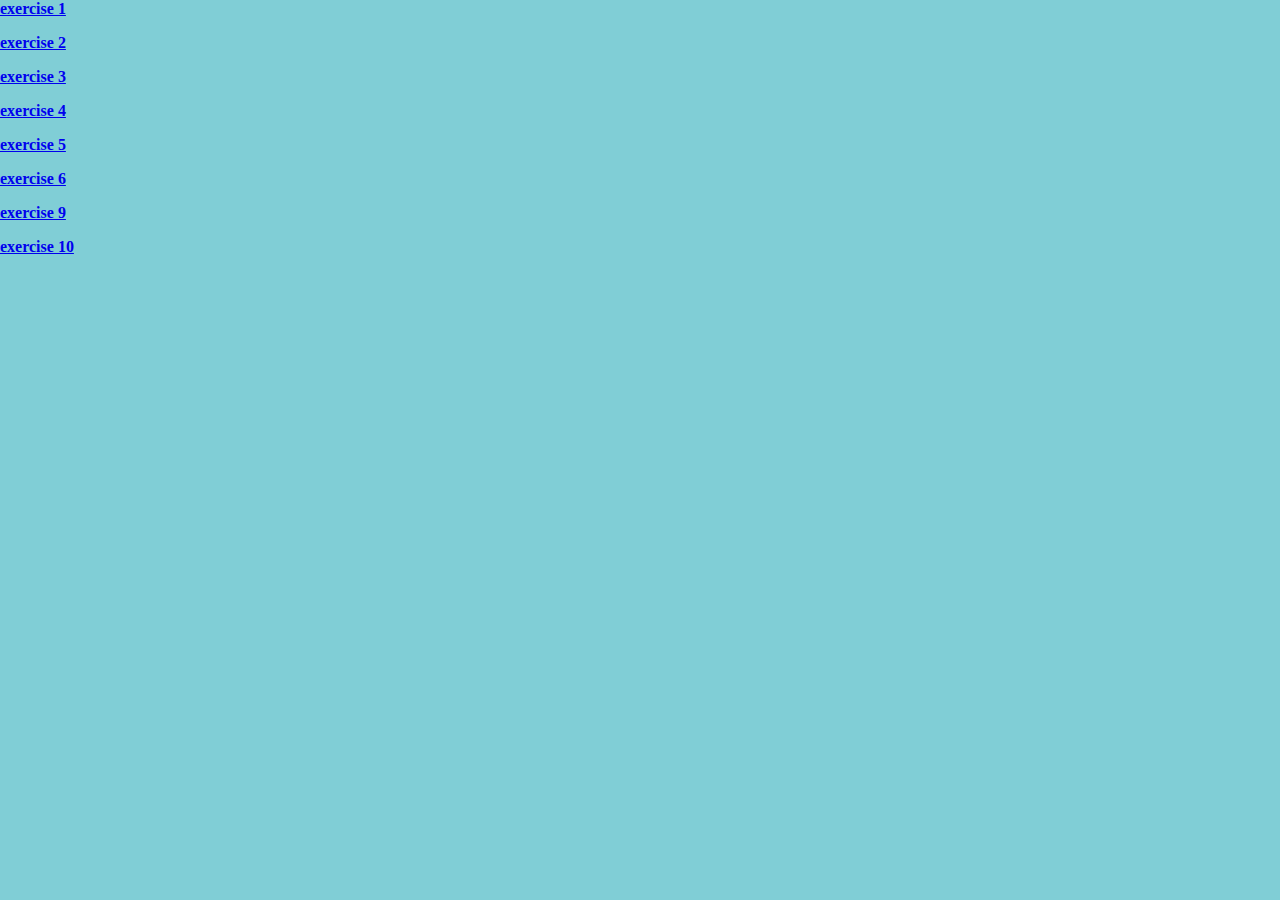
<file: index.html>
<html>
    <head>
        <title>urk17cs227</title>
        <meta charset="UTF-8">
        <meta name="viewport" content="width=device-width, initial-scale=1.0">
        <link rel="stylesheet" type="text/css" href="stylesss.css">
    </head>
    <body>
    
       <p> <a href="sudheerweb1.html">exercise 1</a></p>
        <p> <a href="sudheerweb2.html">exercise 2</a></p>
    <p> <a href="sudheerweb3.html">exercise 3</a></p>
    <p> <a href="sudheerweb4.html">exercise 4</a></p>
        <p> <a href="coin.html">exercise 5</a></p>
        <p> <a href="ex6.html">exercise 6</a></p>
        <p> <a href="exp9.html">exercise 9</a></p>
        <p> <a href="exp10.html">exercise 10</a></p>
        
    </body>
</html>
</file>
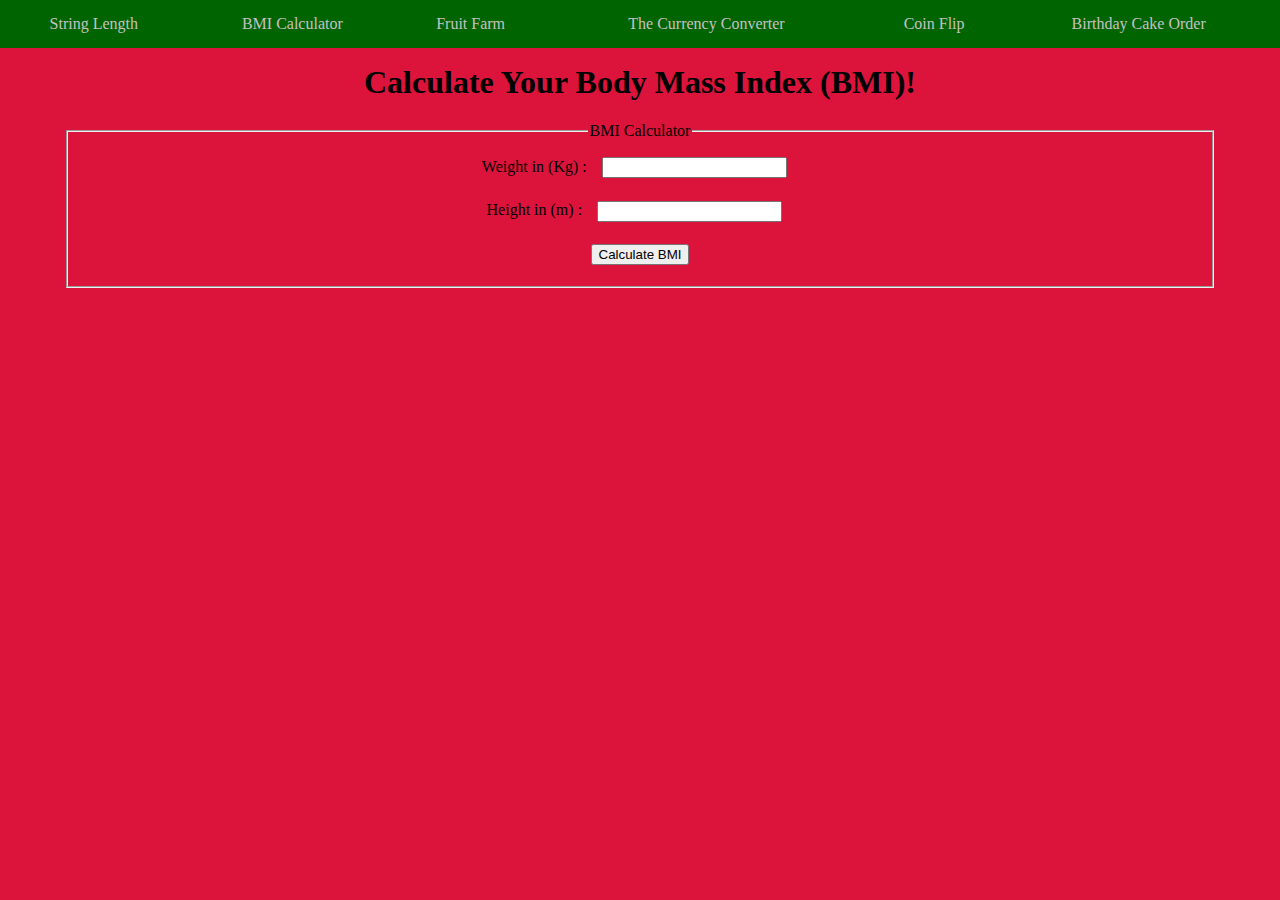
<file: bmi.html>
<!DOCTYPE html>
<!--
To change this license header, choose License Headers in Project Properties.
To change this template file, choose Tools | Templates
and open the template in the editor.
-->
<html>
    <head>
        <title>BMI Calculator</title>
        <meta charset="UTF-8">
        <meta name="viewport" content="width=device-width, initial-scale=1.0">
        <link rel='stylesheet' type='text/css' href='style5.css'>
        <style>
        input{
            margin:1%;
        }
    </style>
    </head>
    
    <body>
        <nav>
            <table width="100%">
                <tr>
                    <td><a href="stringlen.html">String Length</a></td>
                    <td><a href="bmi.html">BMI Calculator</a></td>
                    <td><a href="fruit.html">Fruit Farm</a></td>
                    <td><a href="currency.html">The Currency Converter</a></td>
                    <td><a href="coin.html">Coin Flip</a></td>
                    <td><a href="cake.html">Birthday Cake Order</a></td>
                </tr>
            </table>         
        </nav>
        <div  class ='start' style='margin:5%;'>
            <h1>Calculate Your Body Mass Index (BMI)!</h1>
            <fieldset>
                <legend>BMI Calculator</legend>
                Weight in (Kg) : <input type='text' id='weight' pattern='[0-9]*'><br>
                Height in (m)  : <input type='text' id='height'><br>
                <input type ='button' onclick='bmiCal();' value='Calculate BMI'>
            </fieldset>
            <p id='score'></p>
            <p id='type'></p>
        </div>
        <script>
        function bmiCal(){
            h = parseFloat(document.getElementById('height').value);
            w = parseFloat(document.getElementById('weight').value);
            var bmi=w/(h*h);
            var type;
            if(bmi<18){
                type='Underweight';
            }
            else if(bmi<=25){
                type='Normal';
            }
            else if(bmi<=30){
                type='Overweight';
            }
            else if(bmi>30){
                type='Obese';
            }
            document.getElementById('score').innerHTML="Your BMI Score is : "+bmi;
            document.getElementById('type').innerHTML="Your Body Type is : "+type;
        }
    </script>
    <center></center>
    </body>
    
</html>
</file>
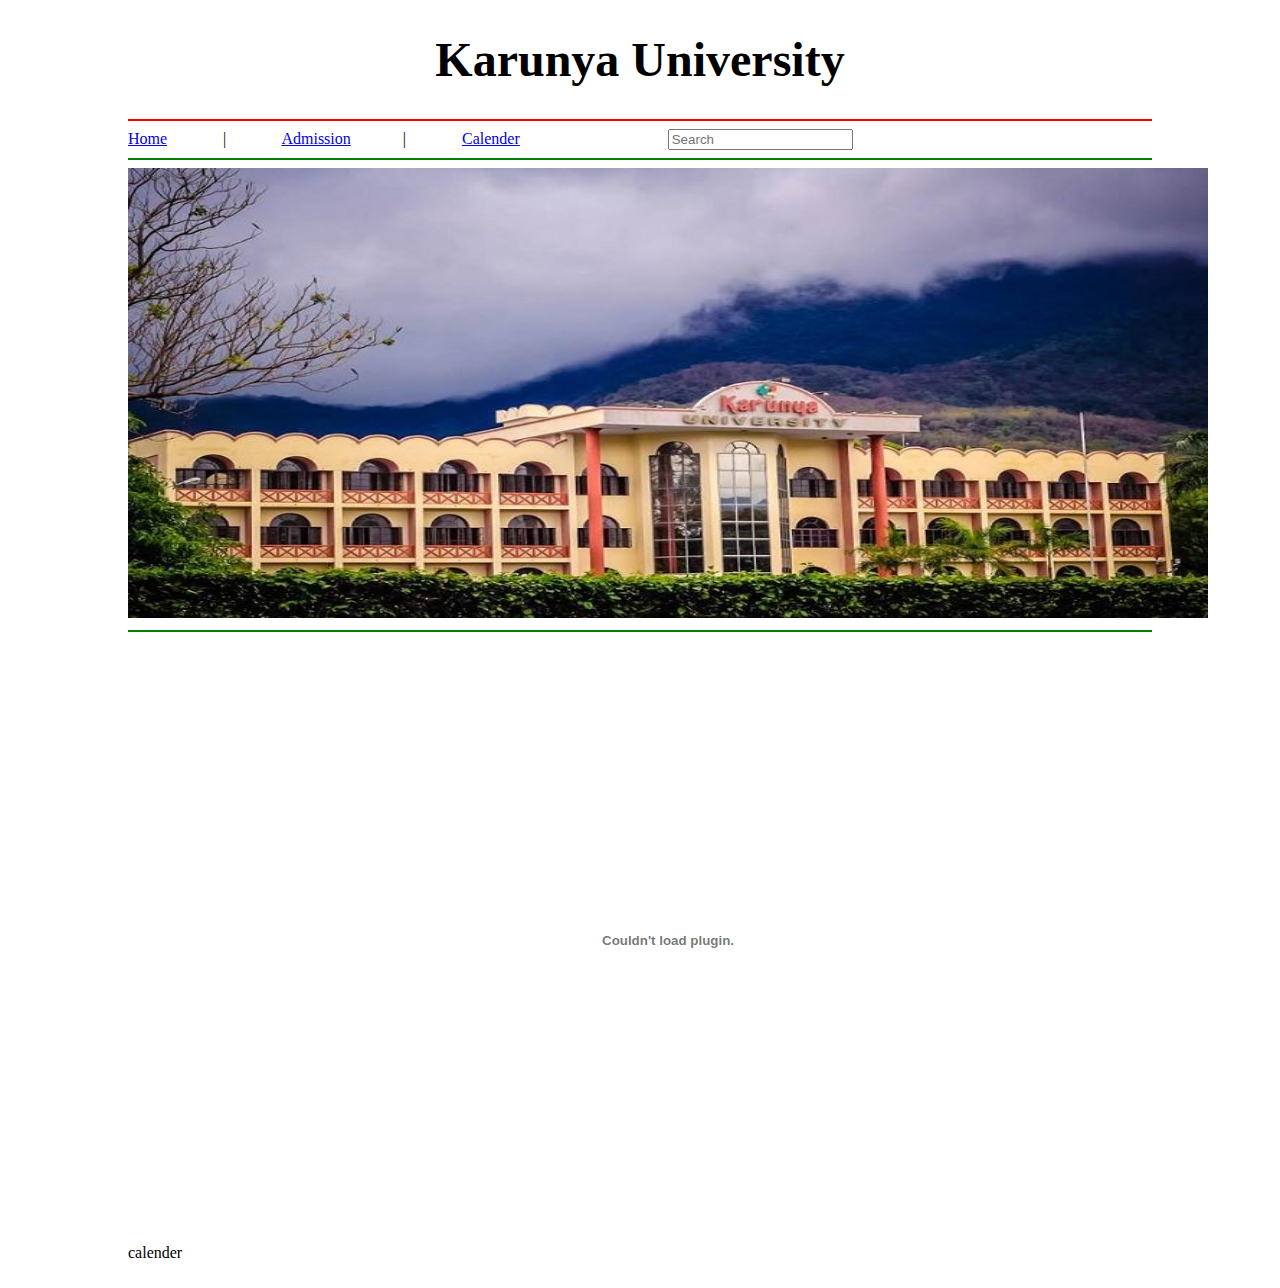
<file: caender.html>
<!DOCTYPE html>
<!--
To change this license header, choose License Headers in Project Properties.
To change this template file, choose Tools | Templates
and open the template in the editor.
-->
<html>
    <head>
        <title>URK17CS227</title>
        <meta charset="UTF-8">
        <meta name="viewport" content="width=device-width, initial-scale=1.0">
    </head>
    <body style="margin-left:10%;margin-right:10%;margin-top:2%;margin-bottom:2%">
       <div>
            <h1 style="font-size:3em" align="center">Karunya University</h1>
        </div>
        <hr color="red">
        <nav>
            <a href="sudheerweb2.html">Home</a> &emsp;&emsp;&emsp; | &emsp;&emsp;&emsp;
            <a href="newhtml.html">Admission</a>&emsp;&emsp;&emsp; | &emsp;&emsp;&emsp;
            <a href="caender.html">Calender</a>&emsp;&emsp;&emsp;&emsp;&emsp;&emsp;&emsp;&emsp;&emsp;
            <input type="text"placeholder="Search">
        </nav>
        <hr color="green">
       <div>
            <img src="karunya.jpg" width="1080px"height="450px">
            <hr color="green">
        </div>
        <nav>
            <div>
                <embed src="calender.pdf" width="1080px" height="600px">calender
            </div>
        </nav>
    </body>
</html>
</file>
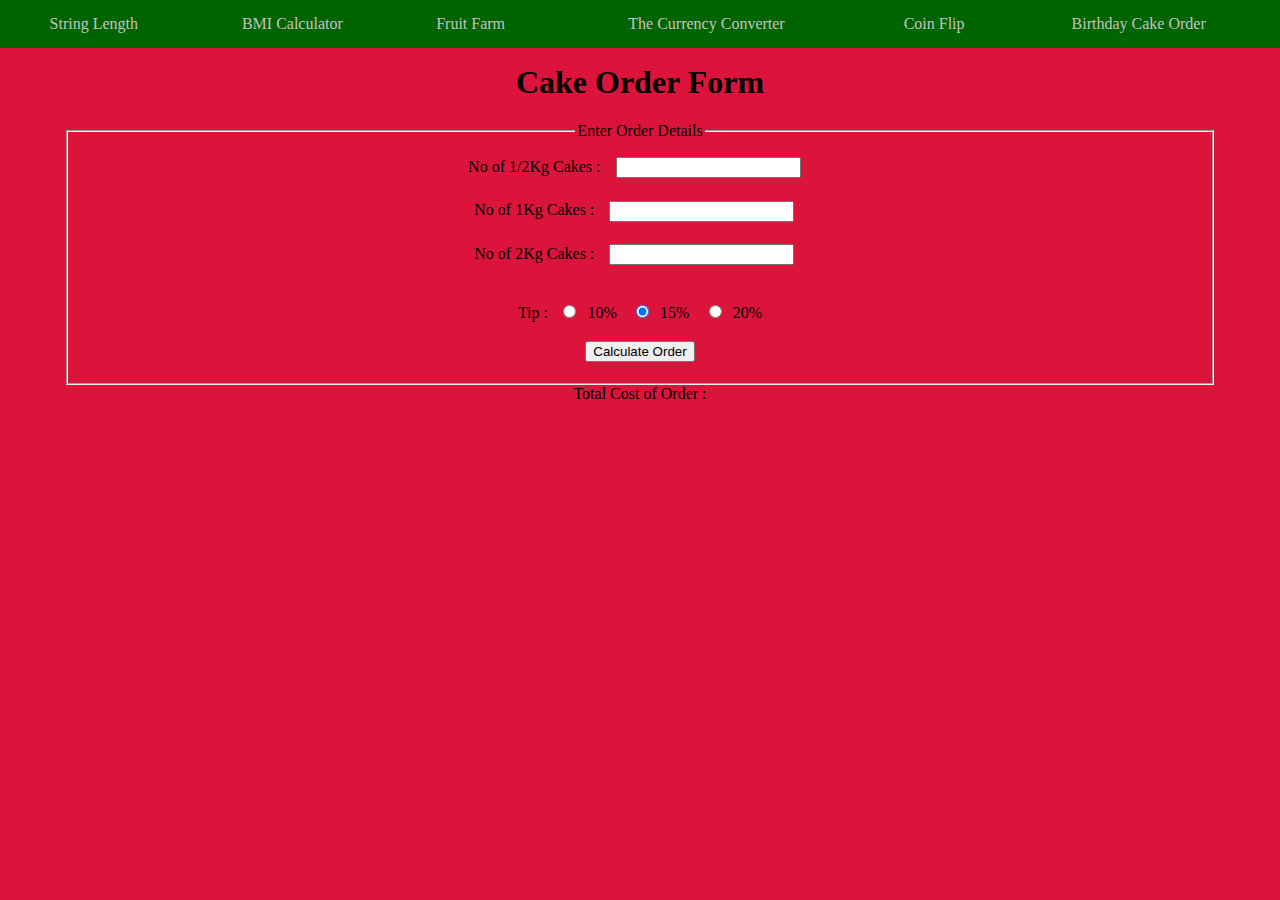
<file: cake.html>
<!DOCTYPE html>
<!--
To change this license header, choose License Headers in Project Properties.
To change this template file, choose Tools | Templates
and open the template in the editor.
-->
<html>
    <head>
        <title>Birthday Cake Order</title>
        <meta charset="UTF-8">
        <meta name="viewport" content="width=device-width, initial-scale=1.0">
        <link rel='stylesheet' type='text/css' href='style5.css'>
       
    </head>
    <body>
        <nav>
            <table width="100%">
                <tr>
                    <td><a href="stringlen.html">String Length</a></td>
                    <td><a href="bmi.html">BMI Calculator</a></td>
                    <td><a href="fruit.html">Fruit Farm</a></td>
                    <td><a href="currency.html">The Currency Converter</a></td>
                    <td><a href="coin.html">Coin Flip</a></td>
                    <td><a href="cake.html">Birthday Cake Order</a></td>
                </tr>
            </table>  
            
        </nav>
        <div class='start'>
                <h1>Cake Order Form</h1>
                <form>
                    <fieldset>
                        <legend>Enter Order Details</legend>
                        No of 1/2Kg Cakes : <input type='text' id='small' pattern='[0-9]*'><br>
                        No of 1Kg Cakes : <input type='text' id='med' pattern='[0-9]*'><br>
                        No of 2Kg Cakes : <input type='text' id='large' pattern='[0-9]*'><br>
                        <br>
                        Tip : <input type='radio' name='tip' value="10">10%&nbsp;
                        <input type='radio' name='tip' value='15' checked>15%&nbsp;
                        <input type='radio' name='tip' value='20'>20%<br>
                        <input type='button' id='sub' value='Calculate Order'>
                    </fieldset>
                </form>
                Total Cost of Order : <span id='tot'></span>
            </div>
        <script>
            document.getElementById('sub').addEventListener('click',function(){
               var sm=parseFloat(document.getElementById('small').value);
               var md=parseFloat(document.getElementById('med').value);
               var lg=parseFloat(document.getElementById('large').value);
               var tip=parseFloat(document.querySelector('input[name="tip"]:checked').value);
               var tot = (sm*100)+(md*200)+(lg*400);
               tot = (tot*(tip/100))+tot;
               document.getElementById('tot').innerHTML='Rs.'+tot;
               
            });
        </script>
        <center></center>
    </body>
</html>
</file>
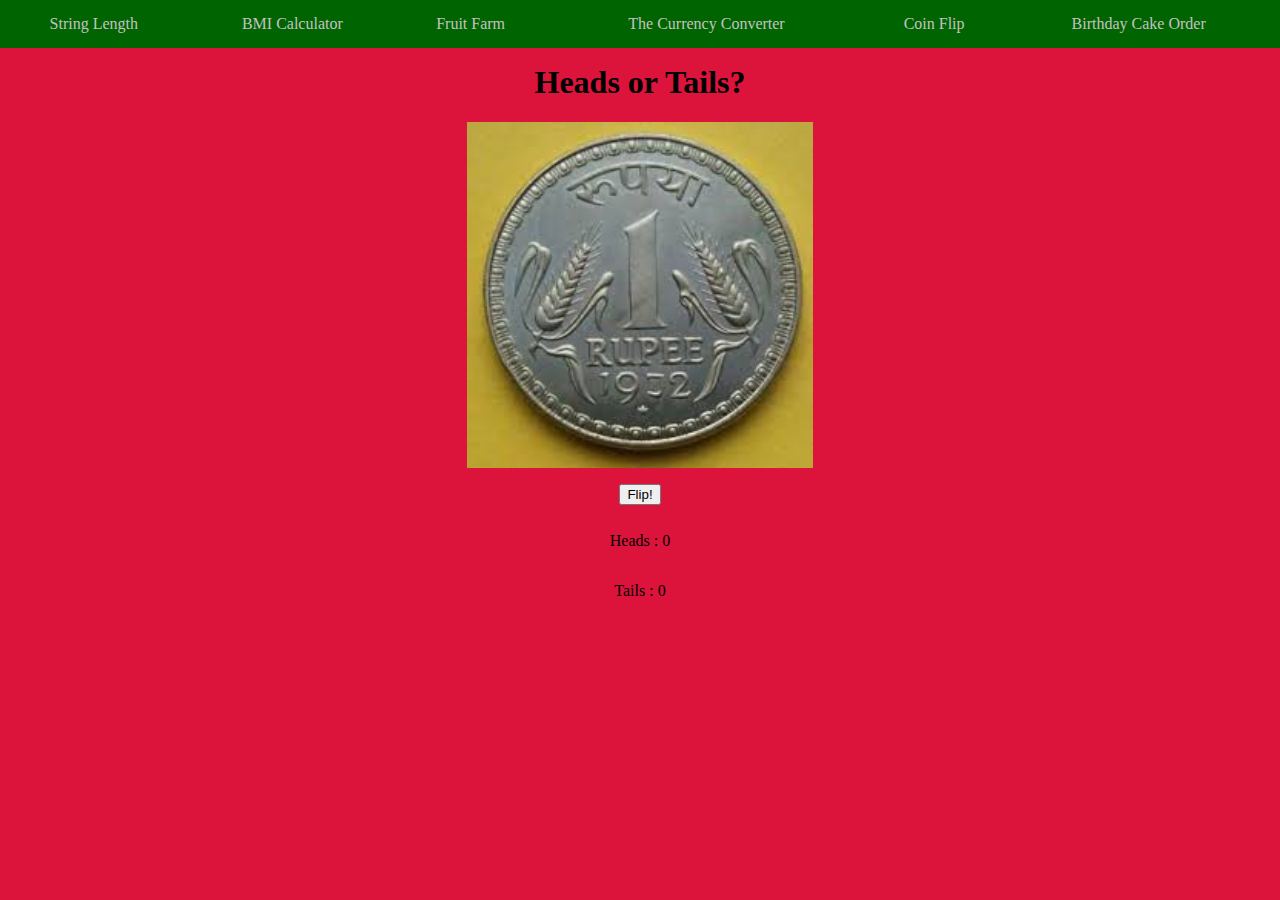
<file: coin.html>
<!DOCTYPE html>
<!--
To change this license header, choose License Headers in Project Properties.
To change this template file, choose Tools | Templates
and open the template in the editor.
-->
<html>
    <head>
        <title>Coin Flip</title>
        <meta charset="UTF-8">
        <meta name="viewport" content="width=device-width, initial-scale=1.0">
        <link rel='stylesheet' type='text/css' href='style5.css'>
        <style>
            img{
                height:30%;
                width:30%;
            }
            p{
                display:inline-block;
            }
        </style>
    </head>
    
    <body>
         <nav>
            <table width="100%">
                <tr>
                    <td><a href="stringlen.html">String Length</a></td>
                    <td><a href="bmi.html">BMI Calculator</a></td>
                    <td><a href="fruit.html">Fruit Farm</a></td>
                    <td><a href="currency.html">The Currency Converter</a></td>
                    <td><a href="coin.html">Coin Flip</a></td>
                    <td><a href="cake.html">Birthday Cake Order</a></td>
                </tr>
            </table>         
        </nav>
        <div class='start'>
            <h1>Heads or Tails?</h1>
            <img src='heads.jpg' id='imga'><br>
            <input id='flip' type="button" value="Flip!" ><br>
            Heads : <p id="head">0</p><br>
            Tails : <p id="tail">0</p>
        </div>
        <script>
            document.getElementById('flip').addEventListener('click',function(){
                var num = Math.floor((Math.random()*2)+1);
                
                if(num===1){
                    document.getElementById('imga').src='heads.jpg';
                    
                    document.getElementById('head').innerHTML=parseInt(document.getElementById('head').innerHTML)+1;
                }
                else{
                    document.getElementById('imga').src='tails.jpg';
                    document.getElementById('tail').innerHTML=parseInt(document.getElementById('tail').innerHTML)+1;
                }
                
            });
            
        </script>
        <center></center>
    </body>
</html>
</file>
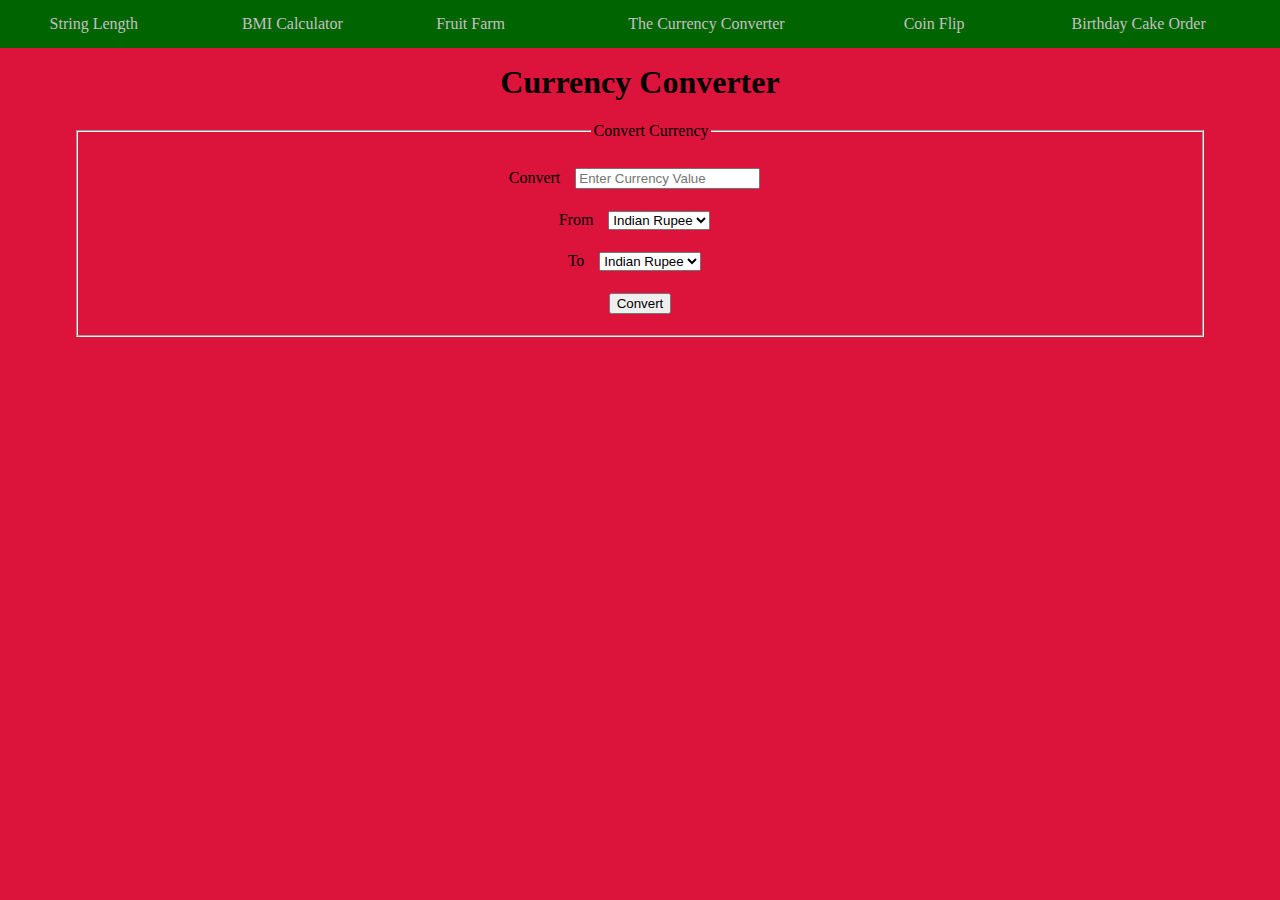
<file: currency.html>
<!DOCTYPE html>
<!--
To change this license header, choose License Headers in Project Properties.
To change this template file, choose Tools | Templates
and open the template in the editor.
-->
<html>
    <head>
        <title>Currency Converter</title>
        <meta charset="UTF-8">
        <meta name="viewport" content="width=device-width, initial-scale=1.0">
        <link rel='stylesheet' type='text/css' href='style5.css'>
        <style>
            form *{
                margin:1%;
            }
        </style>
    </head>
    <body>
         <nav>
            <table width="100%">
                <tr>
                    <td><a href="stringlen.html">String Length</a></td>
                    <td><a href="bmi.html">BMI Calculator</a></td>
                    <td><a href="fruit.html">Fruit Farm</a></td>
                    <td><a href="currency.html">The Currency Converter</a></td>
                    <td><a href="coin.html">Coin Flip</a></td>
                    <td><a href="cake.html">Birthday Cake Order</a></td>
                </tr>
            </table>         
        </nav>
        <div class='start' >
            <h1>Currency Converter</h1>
            <form>
                <fieldset>
                    <legend>Convert Currency</legend>
                    Convert <input type='text' id='data' pattern='[0-9]*' placeholder='Enter Currency Value'><br>
                    From <select id='from'>
                        <option>Indian Rupee</option>
                        <option>US Dollar</option>
                    </select><br>
                    To <select id='to'>
                        <option>Indian Rupee</option>
                        <option>US Dollar</option>
                    </select><br>
                    <input type="button" onclick="convert();" value="Convert">
                    
                </fieldset>
                
            </form>
            <p id="resc"></p>
        </div>
        <script>
            function convert(){
                var from = document.getElementById('from').value;
                var to = document.getElementById('to').value;
                var data= parseInt(document.getElementById('data').value);
                if(from===to){
                    document.getElementById('resc').innerHTML = data+" "+from;
                }
                else if(from==='Indian Rupee'){
                    document.getElementById('resc').innerHTML = data+" "+from+" is "+data*0.015+" "+to;
                }
                else{
                    document.getElementById('resc').innerHTML = data+" "+from+" is "+data*67.12+" "+to;
                }
            }
            </script>
            <center></center>
    </body>
</html>
</file>
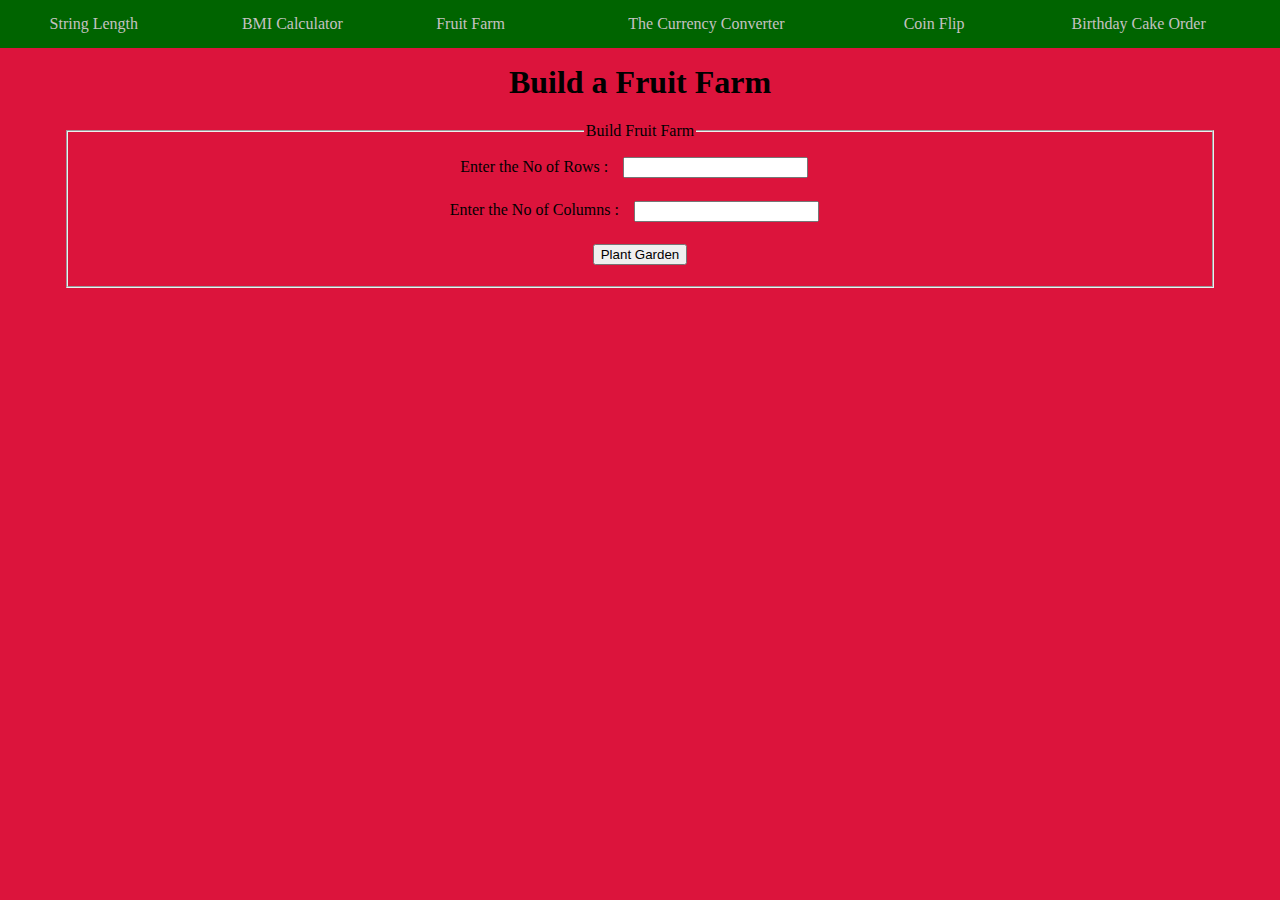
<file: fruit.html>
<!DOCTYPE html>
<!--
To change this license header, choose License Headers in Project Properties.
To change this template file, choose Tools | Templates
and open the template in the editor.
-->
<html>
    <head>
        <title>Fruit Farm</title>
        <meta charset="UTF-8">
        <meta name="viewport" content="width=device-width, initial-scale=1.0">
        <link rel='stylesheet' type='text/css' href='style5.css'>
        
    </head>
    <body>
        <nav>
            <table width="100%">
                <tr>
                    <td><a href="stringlen.html">String Length</a></td>
                    <td><a href="bmi.html">BMI Calculator</a></td>
                    <td><a href="fruit.html">Fruit Farm</a></td>
                    <td><a href="currency.html">The Currency Converter</a></td>
                    <td><a href="coin.html">Coin Flip</a></td>
                    <td><a href="cake.html">Birthday Cake Order</a></td>
                </tr>
            </table>         
        </nav>
        <div class ='start' style='margin:5%;'>
            <h1>Build a Fruit Farm</h1>
            <fieldset>
                <legend>Build Fruit Farm</legend>
                Enter the No of Rows : <input type='text' id='rows'><br>
                Enter the No of Columns : <input type='text' id='cols'><br>
                <input type='button' value='Plant Garden' onclick='plant();'>
            </fieldset>  
            <div id='garden'></div>
        </div>
        <script>
            function plant(){
             rows=parseInt(document.getElementById('rows').value);
             cols=parseInt(document.getElementById('cols').value);
             for(var i=0;i<cols;i++){
                 for (var j=0;j<rows;j++){
                     var num=Math.floor((Math.random()*2)+1);
                     if(num===1){
                       document.getElementById('garden').innerHTML+='<img src="apple.jpg" width=100 height=100>';
                   }
                     else if(num===2){
                         document.getElementById('garden').innerHTML+='<img src="orange.jpg" width=100 height=100>';
                     }
                 }
                 document.getElementById('garden').innerHTML+='<br>';
             }
            }
        </script>
        <center></center>
    </body>
</html>
</file>
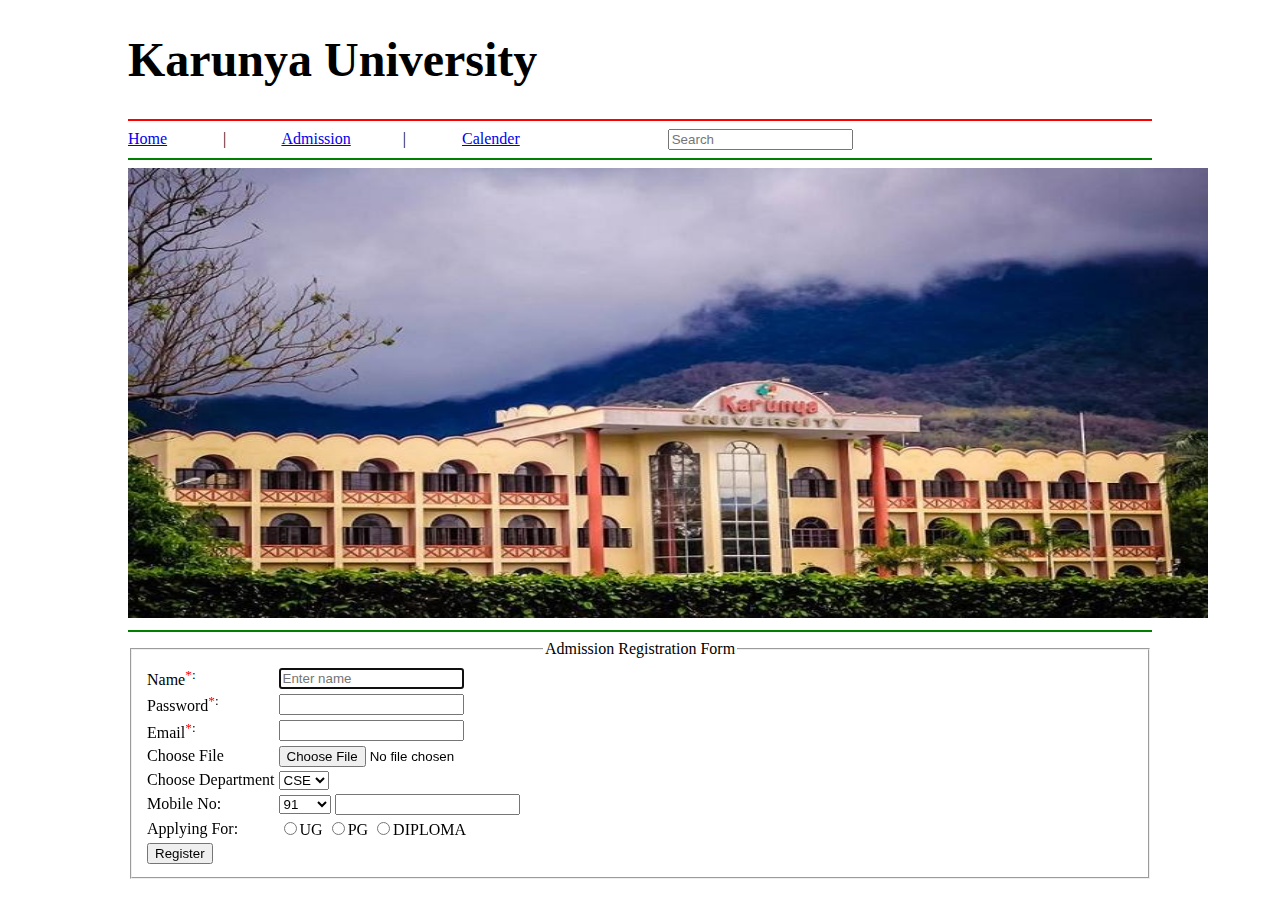
<file: newhtml.html>
<!DOCTYPE html>
<!--
To change this license header, choose License Headers in Project Properties.
To change this template file, choose Tools | Templates
and open the template in the editor.
-->
<html>
    <head>
        <title>URK17CS227</title>
        <meta charset="UTF-8">
        <meta name="viewport" content="width=device-width, initial-scale=1.0">
    </head>
    <body style="margin-left:10%;margin-right:10%;margin-top:2%;margin-bottom:2%">
         <div>
            <h1 style="font-size:3em" align="left">Karunya University</h1>
        </div>
        <hr color="red">
        <nav>
            <a href="sudheerweb2.html">Home</a> &emsp;&emsp;&emsp; | &emsp;&emsp;&emsp;
            <a href="newhtml.html">Admission</a>&emsp;&emsp;&emsp; | &emsp;&emsp;&emsp;
            <a href="caender.html">Calender</a>&emsp;&emsp;&emsp;&emsp;&emsp;&emsp;&emsp;&emsp;&emsp;
            <input type="text"placeholder="Search">
        </nav>
        <hr color="green">
        <div>
            <img src="karunya.jpg" width="1080px"height="450px">
            <hr color="green">
        </div>
        <form action="first.php" method="post">
            <fieldset>
                <legend align="center">Admission Registration Form</legend>
                <table>
                    <tr>
                        <td>Name<sup><font color="red">*</font>:</sup></td>
                        <td><input type="text" pattern="[A-Za-z]*" size="20" maxlength="10" required placeholder="Enter name" autocomplete="off" autofocus></td>
                    </tr>
                    <tr>
                        <td>Password<sup><font color="red">*</font>:</sup></td>
                        <td><input type="password"  minlength="6" maxlength="7" required placdeholder="Enter password" autocomplete ="off" autofocus></td>
                    </tr>
                    <tr>
                        <td>Email<sup><font color="red">*</font>:</sup></td>
                        <td><input type="text" required autocomplete="off"> </td>
                    </tr>
                    <tr>
                        <td>Choose File</td>
                        <td><input type="file" accept=".txt"></td>
                    </tr>
                    <tr>
                        <td>Choose Department</td>
                                <td><select>
                                        <option value='1'>CSE</option>
                                        <option value='2'>ECE</option>
                                        <option value='3'>EEE</option>
                                        <option value='4'>ME</option>
                                        
                            </select></td>
                    <tr>
                        <td>Mobile No:</td>
                        <td>
                            <select>
                                <optgroup label="Choose Country Code">
                                <option>91</option>
                                <option>1</option>
                                <option>90</option>
                                </optgroup>
                            </select>
                          <input type="text" maxlength="10" pattern="[0-9]*" required autocomplete="off"> 
                        </td>
                    </tr>
                    <tr>
                        <td>Applying For:</td>
                        <td>
                            <input type="radio" name="opt" value="opt1">UG
                            <input type="radio" name="opt" value="opt2">PG
                            <input type="radio" name="opt" value="opt3">DIPLOMA
                        </td>
                    </tr> 
                    <tr>
                        <td>
                    
                    <input type="submit" value="Register">
                    
                        </td>
                    </tr>
                </table>
            </fieldset>
            
            
        </form>
    </body>
</html>
</file>
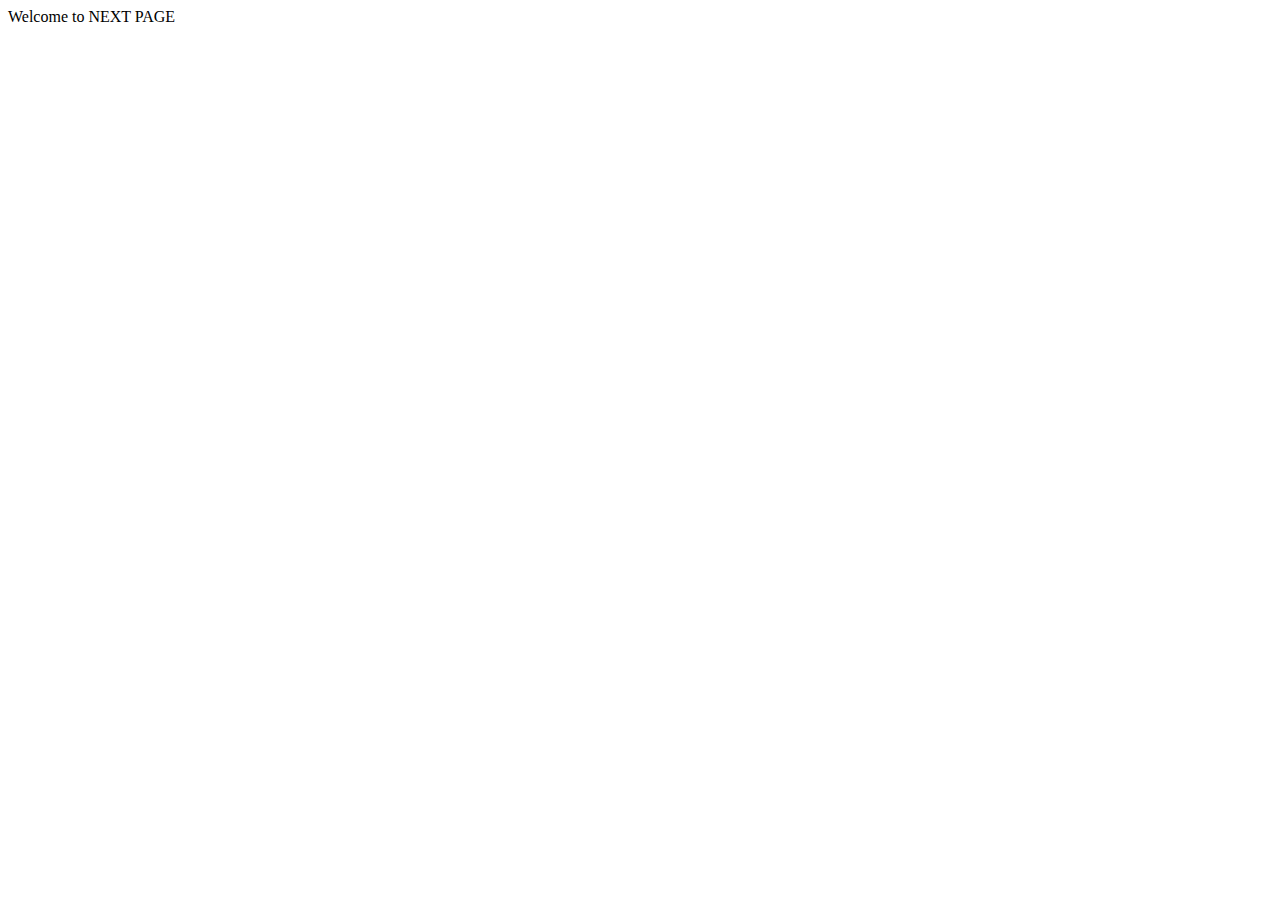
<file: nextpage.html>
<!DOCTYPE html>
<!--
To change this license header, choose License Headers in Project Properties.
To change this template file, choose Tools | Templates
and open the template in the editor.
-->
<html>
    <head>
        <title>TODO supply a title</title>
        <meta charset="UTF-8">
        <meta name="viewport" content="width=device-width, initial-scale=1.0">
    </head>
    <body>
        <div>Welcome to NEXT PAGE</div>
    </body>
</html>
</file>
<file: stylesss.css>
body{
    font-family: 'Trebuchet MS';
    font-weight: bolder;
    margin:0;
    background-color:#80ced6;

}
nav a{
    display:inline-block;
    text-decoration: none;
    padding:1% 5%; 
    color:#f18973;
}
nav a:hover{
    background-color:#80ced6;
    color:#80ced6;
    transition-duration: 0.3s;
}
nav{
    background-color:#202040
;
    text-align: center;
}
.btn{
    font-size:150%;
    border-radius: 7px;
    background-color:#202040
    color:#80ced6;
    border:2px solid  #202040
;
}
.btn:hover{
    background-color:#80ced6;
    color:#202040;
    transition-duration: 0.3s;
}
input[type=text]{
    border:none;
    background-color: #202040
;
    color:white;
    width:70%;
    font-size:120%;
}
.cpyr{
    position: fixed;
    bottom:0;
    width:100%;
    background-color:#202040
;
    color:white;
    
    
}
</file>
<file: style5.css>
body{
                margin:0;
                background-color:#DC143C;
                font-family: 'Times new roman';
            }
            table{
                text-align: center;
               
                
            }
            td a{
                width:100%;
                height: 100%;
               
            }
            td{
                 padding:1% 2%;
            }
            nav td:hover{
                background-color:#008B8B;
                transition-duration: 0.5s;
                
            }
            nav td a{
                text-decoration: none;
                color:#c5c2c2;
            }
            nav{
                position: fixed;
                top:0;
                width:100%;
                margin-bottom: 2%;
                 background-color:#006400;
                 
            }
            .start{
                margin:5%;
            }
            input{
                margin:1%;
            }
            .cpy{
                position:absolute;
                bottom:1%;
                margin:auto;
                left:40%;
                
            }
            body{
                text-align: center;
            }
</file>
